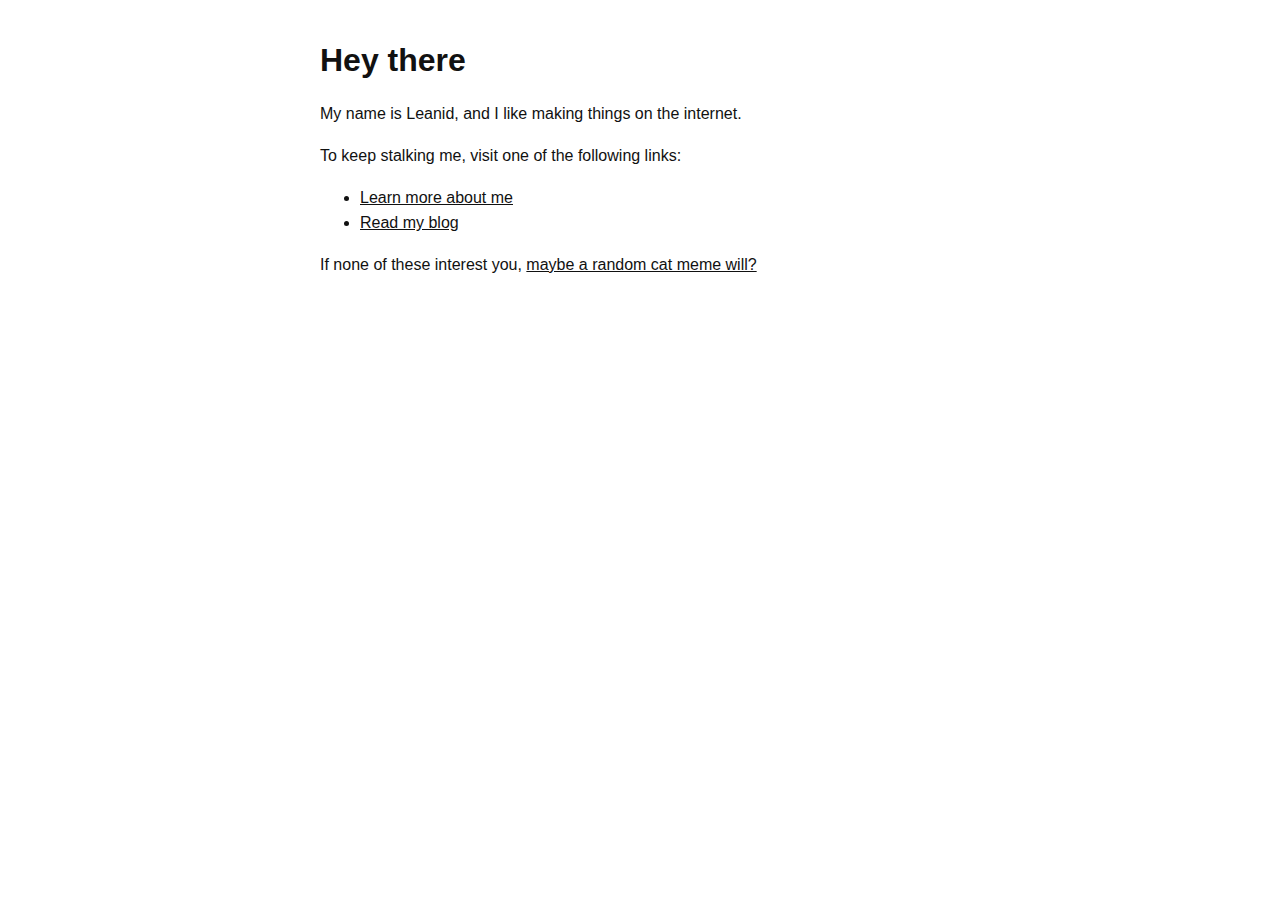
<file: other/landing.html>
<!DOCTYPE html>
<html lang="en">
    <head>
        <meta charset="UTF-8">
        <meta name="viewport" content="width=device-width, initial-scale=1.0">
        <title>Leanid Herasimau</title>
    </head>
    <body>
        <div class="container vertical-spacing no-top main-content">
        <h1>Hey there</h1>

        <p>My name is Leanid, and I like making things on the internet.</p>

        <p>To keep stalking me, visit one of the following links:</p>

        <ul>
            <li><a href="https://tinyurl.com/2n28uebh">Learn more about me</a></li>
            <li><a href="https://tinyurl.com/bdeajywz">Read my blog</a></li>
        </ul>

        <p>If none of these interest you, <a href="https://cataas.com/cat/gif">maybe a random cat meme will?</p>
        </div>
    </body>

    <style>
/* Custom CSS*/
:root {
    --color-light-primary: #111;
    --color-light-secondary: #111;
    --color-light-background: #fff;
    --color-light-code: #fff;
    --color-light-code-background:#fff;
    --color-light-filtering: 0%;

    --color-dark-primary: #eee;
    --color-dark-secondary: #eee;
    --color-dark-background: #4a525a;
    --color-dark-code: #4a525a;
    --color-dark-code-background: #4a525a;
    --color-dark-filtering: 100%;

    --primary: var(--color-light-primary);
    --secondary: var(--color-light-secondary);
    --background: var(--color-light-background);
    --image-filtering: var(--color-light-filtering);
    --code-color: var(--color-light-code);
    --code-background: var(--color-light-code-background);
    --base-font: -apple-system, BlinkMacSystemFont, "avenir next", avenir,
    helvetica, "helvetica neue", ubuntu, roboto, noto, "segoe ui", arial,
    sans-serif;
    --code-font: San Francisco Mono, Monaco, "Consolas", "Lucida Console",
    "DejaVu Sans Mono", "Bitstream Vera Sans Mono", monospace;
}

body {
    color: var(--secondary);
    background-color: var(--background);
    font-family: var(--base-font);
    margin: 0 auto;
    --font-size: 1rem;
    font-size: var(--font-size);
    line-height: 1.6;
    padding-top: 20px;
    text-rendering: optimizeLegibility;
}

.container {
    max-width: 640px;
    padding-left: 20px;
    padding-right: 20px;
    margin-left: auto;
    margin-right: auto;
}

.main-content img {
    max-width: 100%;
}

.no-top > :first-child {
    margin-top:0;
    line-height: 1.25;
}

.vertical-spacing {
    padding-top: 20px;
    padding-bottom: 20px;
}

header {
    letter-spacing: -.009em;
}

.article-list {
    display: grid;
    grid-column-gap: 8px;
    grid-row-gap: 8px;
    grid-template-columns: 1fr min-content;
}

.article-list time {
    padding-right: .25em;
    color: var(--secondary);
    font-variant-numeric: tabular-nums;
    letter-spacing: -.012em;
    white-space: pre;
}

.article-list > div {
    white-space: nowrap;
    overflow: hidden;
    text-overflow: ellipsis;
}

.article-list a {
    font-weight: 500;
    letter-spacing: -.015em;
}

a {
    color: var(--secondary);
    text-decoration-skip-ink:auto;
    text-decoration:underline
}

a:visited {
    color: var(--secondary);
}

.nu a {
    text-decoration: none;
}

.nu a:hover  {
    text-decoration: underline;
}


code {
    font-family: var(--code-font);
    font-size: 90%;
}

pre code {
    display: block;
    background: none;
    white-space: pre;
    --webkit-overflow-scrolling: touch;
    overflow-x: auto;
    max-width: 100%;
    min-width: 100px;
    line-height: 1.5;
    padding-top: 10px;
    padding-bottom: 10px;
}

footer {
    padding-top: 0px;
    padding-bottom: 20px;
}


@media screen and (min-width:1024px) {
    header {
        position: absolute;
        top: 40px;
        right: 50%;
        margin-right: 340px !important;
    }
}

@media screen and (max-width:1024px) {
    header {
        padding-bottom: 20px;
    }
    .separator {
        border-top: 1px solid;
        border-color: var(--secondary);
    }
}

@media screen and (max-width:640px) {
    header {
        padding-bottom: 20px;
    }

    .container {
        width: auto;
    }

    .article-list {
        display: grid; 
        grid-template-columns: 1fr;
        grid-row-gap: 0px;
    }
    .article-list > div {
        white-space: normal;
    }

    .article-list time {
        padding-bottom: 20px;
        padding-right: 0;
    }
    .nu a {
        text-decoration: underline;
    }

    .nu a:hover  {
        text-decoration: underline;
    }

}

    </style>
</html>
</file>
